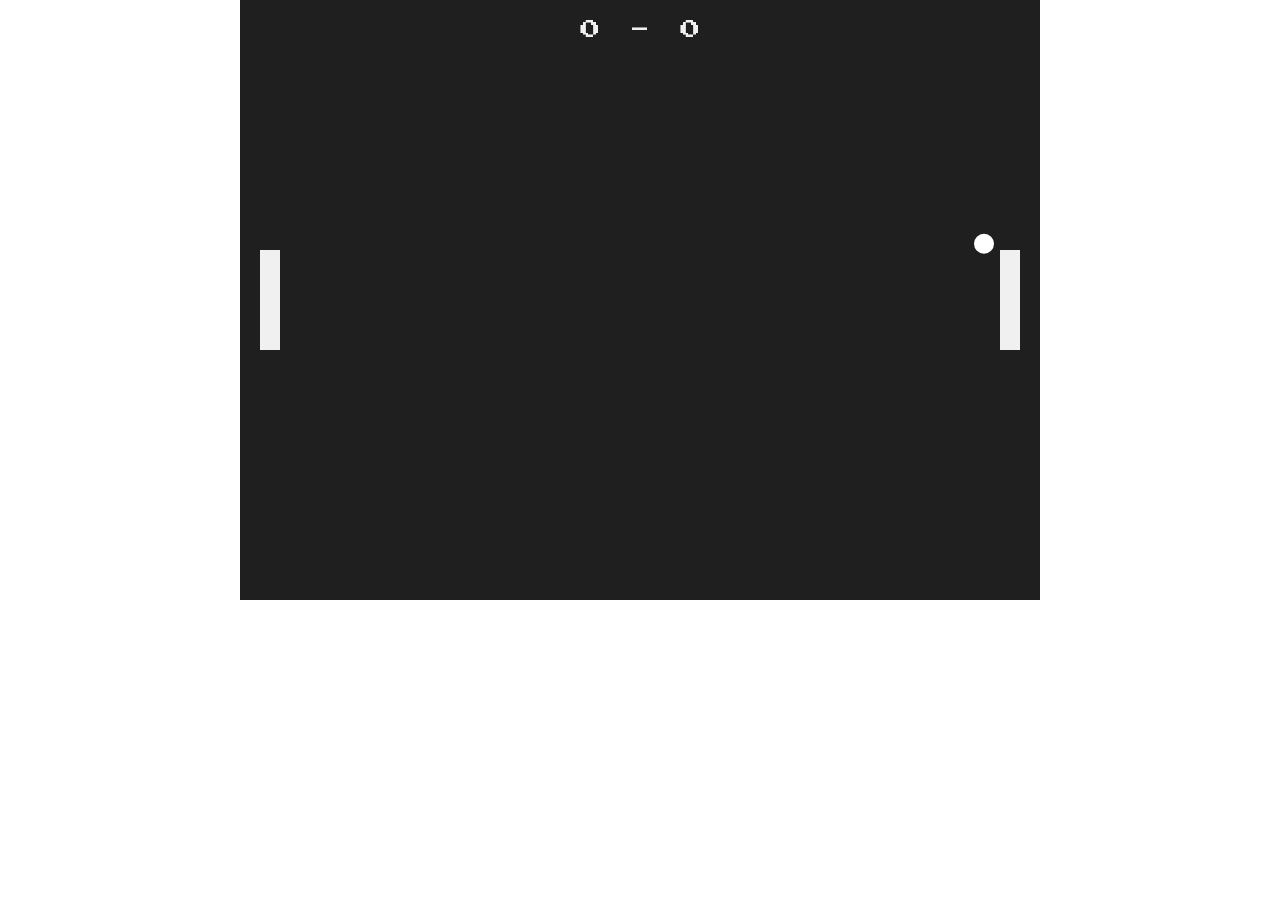
<file: src/game-pong/index.html>
<!DOCTYPE html>
<html>
<head>
	<title>pong</title>
	<meta name="viewport" content="width=device-width, initial-scale=1">
	<link rel="stylesheet" type="text/css" href="style.css">
</head>
<body style="margin: 0">
	<div>
		<canvas id="cvs" width="800px" height="600px" style="margin: 0 auto;
    display: block;">
			your browser does not support HTML5 Canvas (;´༎ຶД༎ຶ`)ノ
		</canvas>
	</div>
</body>
<script src="pong.js"></script>
</html>
</file>
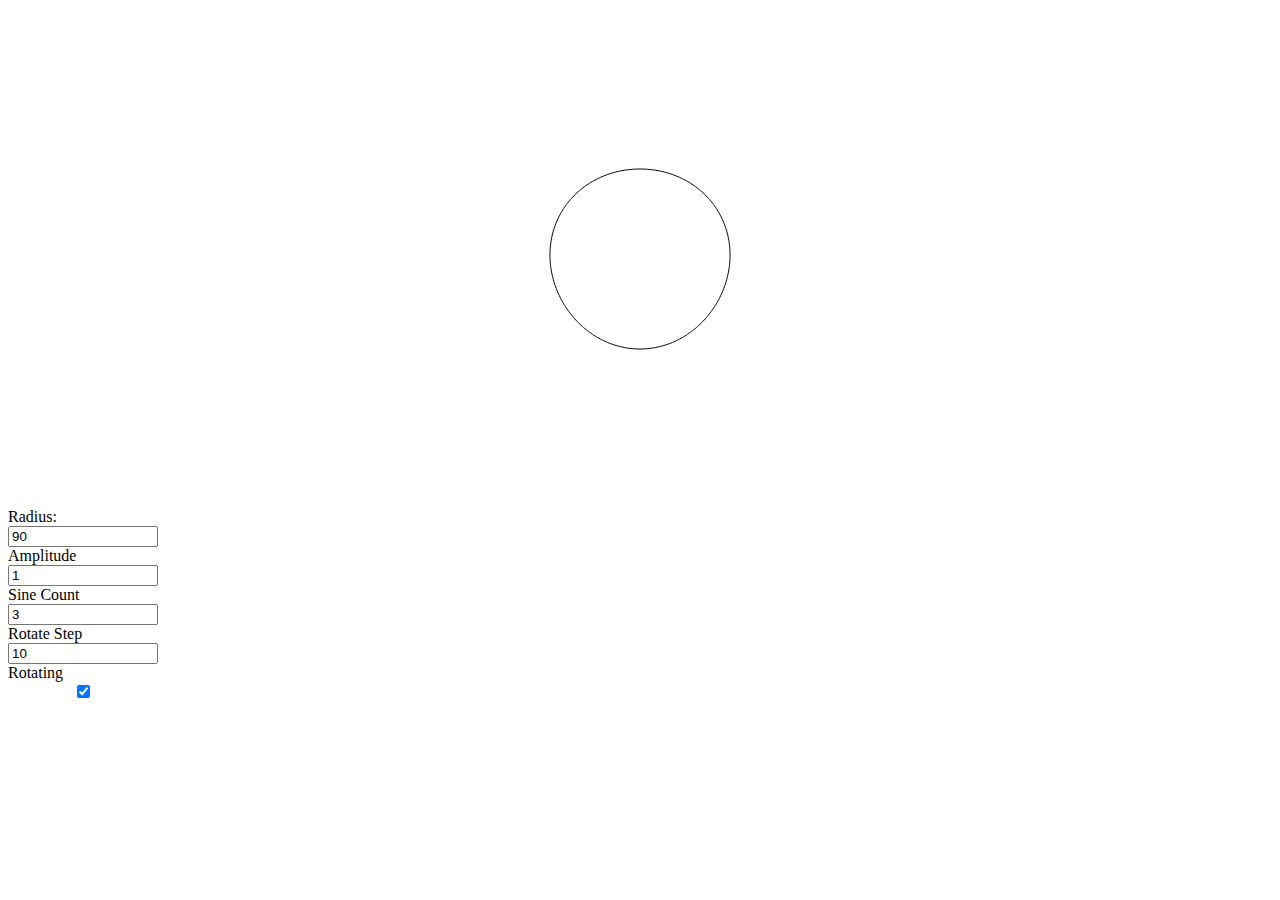
<file: src/sine-wave/index.html>
<!DOCTYPE html>
<html>
<head>
	<title>sine wave circle demo</title>
	<meta name="viewport" content="width=device-width, initial-scale=1">
</head>
<body>
	<div>
		<canvas id="cvs" width="500" height="500" style="margin: auto;
    display: block; width: 500px">
			your browser does not support HTML5 Canvas.
		</canvas>
	</div>
	<div style="display: flex;flex-direction: column;width: 150px;">
		<label for="radius">Radius:</label>
		<input id="radius" type="number" />
		<label for="amplitude">Amplitude</label>
		<input id="amplitude" type="number" />
		<label for="sine-count">Sine Count</label>
		<input id="sine-count"  type="number" />
		<label for="rotate-step">Rotate Step</label>
		<input id="rotate-step"  type="number" />
		<label for="is-rotating">Rotating</label>
		<input id="is-rotating" type="checkbox" />
	</div>

</body>
<script src="canvas.js"></script>
</html>
</file>
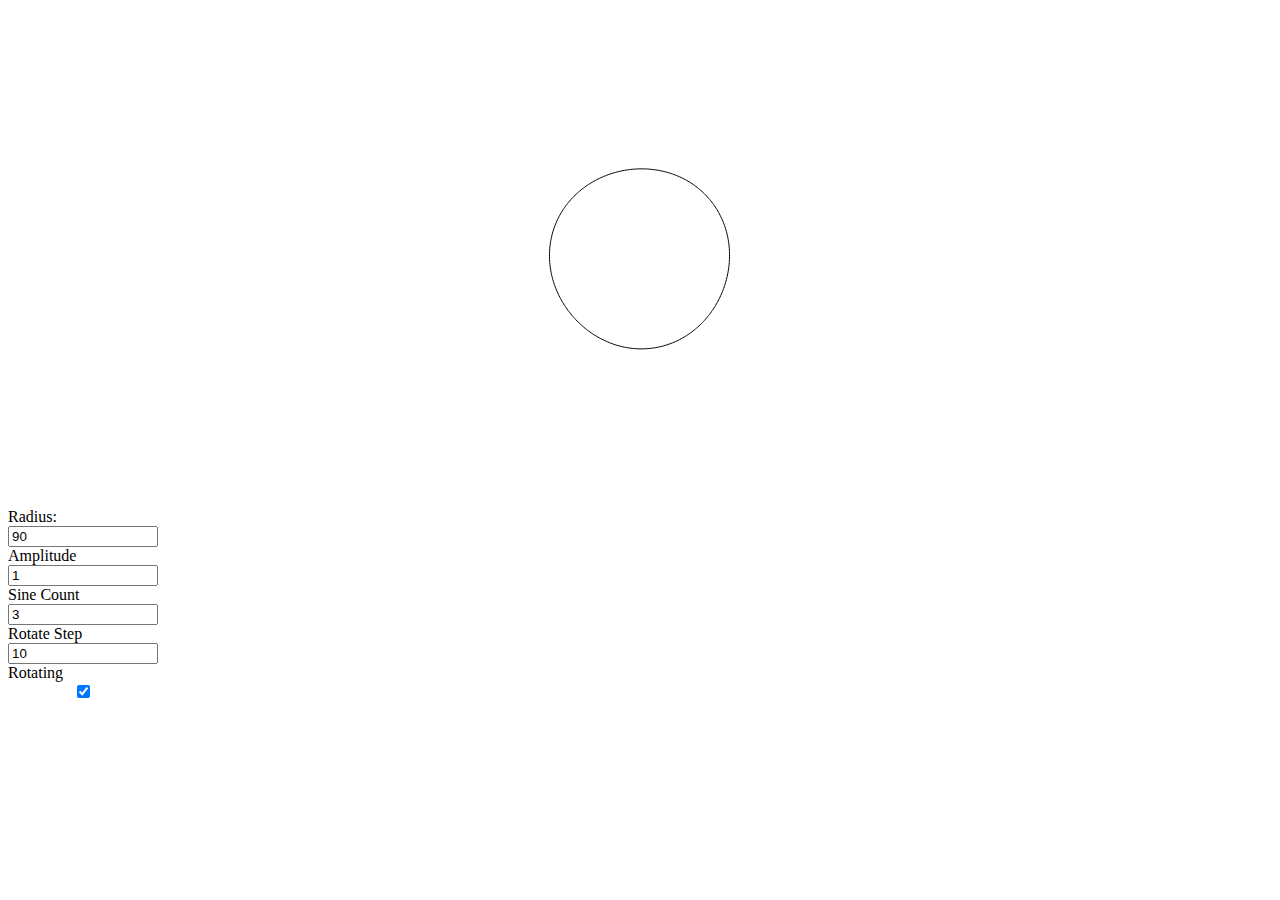
<file: src/fluid-circle/fluid-circle.html>
<!DOCTYPE html>
<html>
<head>
	<title>fluid-circle demo</title>
	<meta name="viewport" content="width=device-width, initial-scale=1">
</head>
<body>
	<div>
		<canvas id="cvs" width="500" height="500" style="margin: auto;
    display: block; width: 500px">
			your browser does not support HTML5 Canvas.
		</canvas>
	</div>
	<div style="display: flex;flex-direction: column;width: 150px;">
		<label for="radius">Radius:</label>
		<input id="radius" type="number" />
		<label for="amplitude">Amplitude</label>
		<input id="amplitude" type="number" />
		<label for="sine-count">Sine Count</label>
		<input id="sine-count"  type="number" />
		<label for="rotate-step">Rotate Step</label>
		<input id="rotate-step"  type="number" />
		<label for="is-rotating">Rotating</label>
		<input id="is-rotating" type="checkbox" />
	</div>

</body>
<script src="canvas.js"></script>
</html>
</file>
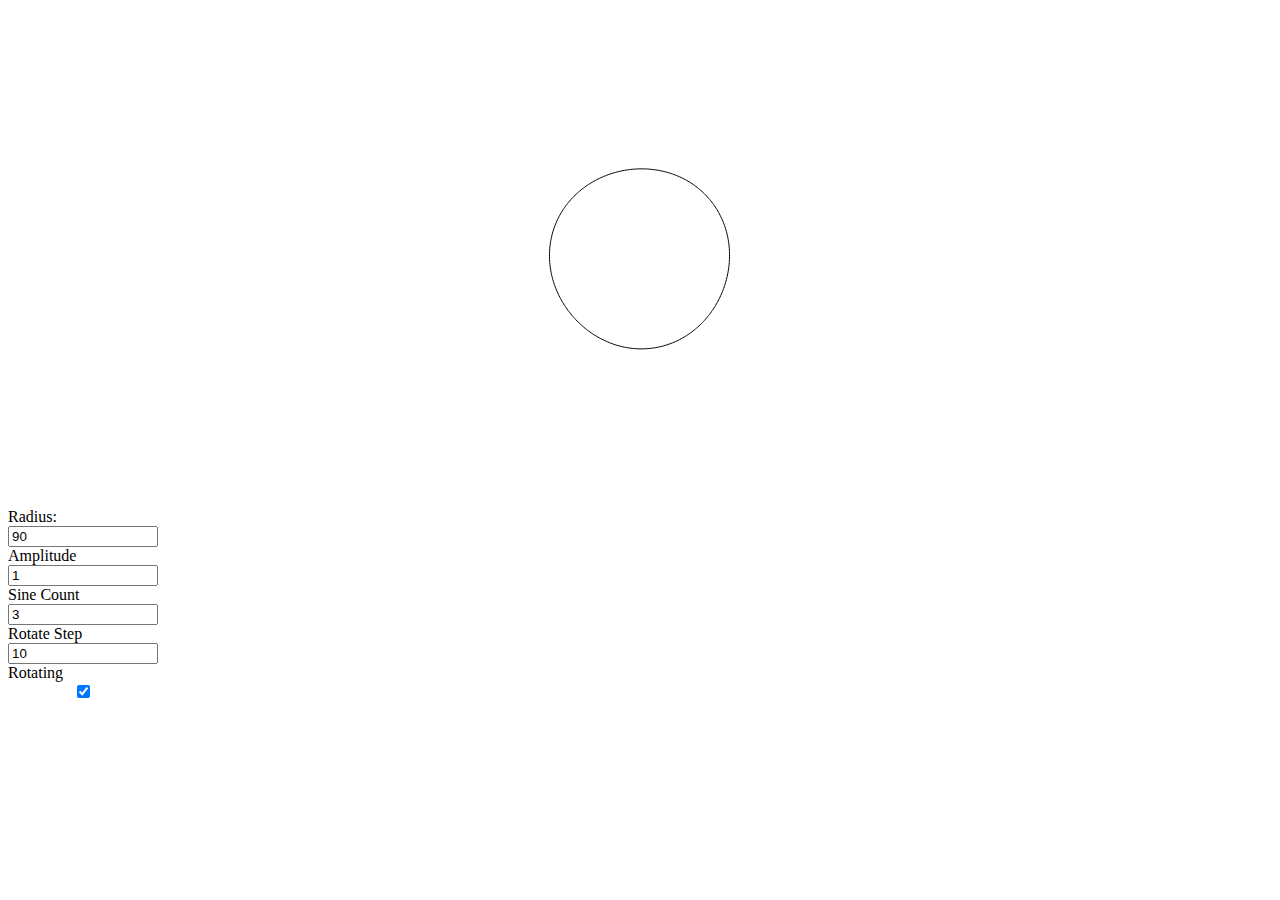
<file: src/sine-wave-circle/swc.html>
<!DOCTYPE html>
<html>
<head>
	<title>sine wave circle demo</title>
	<meta name="viewport" content="width=device-width, initial-scale=1">
</head>
<body>
	<div>
		<canvas id="cvs" width="500" height="500" style="margin: auto;
    display: block; width: 500px">
			your browser does not support HTML5 Canvas.
		</canvas>
	</div>
	<div style="display: flex;flex-direction: column;width: 150px;">
		<label for="radius">Radius:</label>
		<input id="radius" type="number" />
		<label for="amplitude">Amplitude</label>
		<input id="amplitude" type="number" />
		<label for="sine-count">Sine Count</label>
		<input id="sine-count"  type="number" />
		<label for="rotate-step">Rotate Step</label>
		<input id="rotate-step"  type="number" />
		<label for="is-rotating">Rotating</label>
		<input id="is-rotating" type="checkbox" />
	</div>

</body>
<script src="swc.js"></script>
</html>
</file>
<file: src/game-pong/style.css>
@font-face{
	font-family: "arcade";
	src: url("./font/PressStart2P.ttf");
}
</file>
